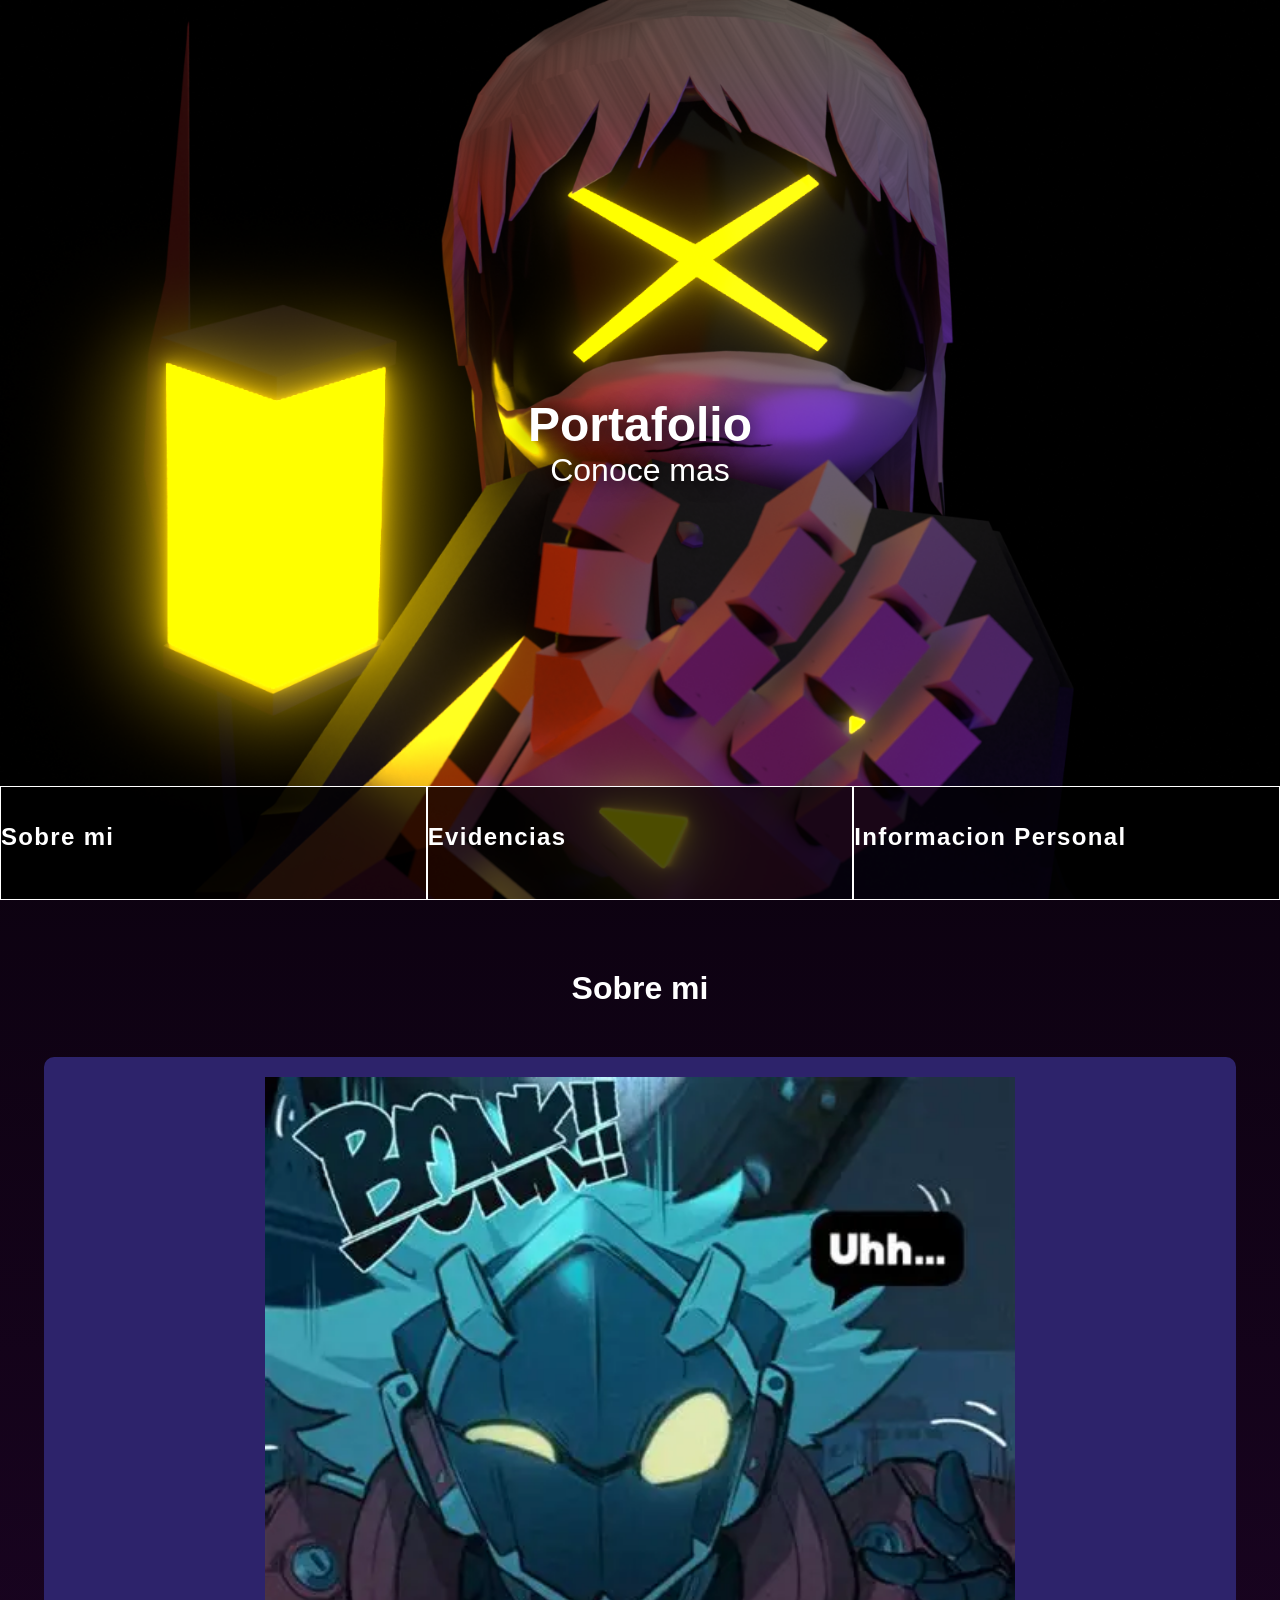
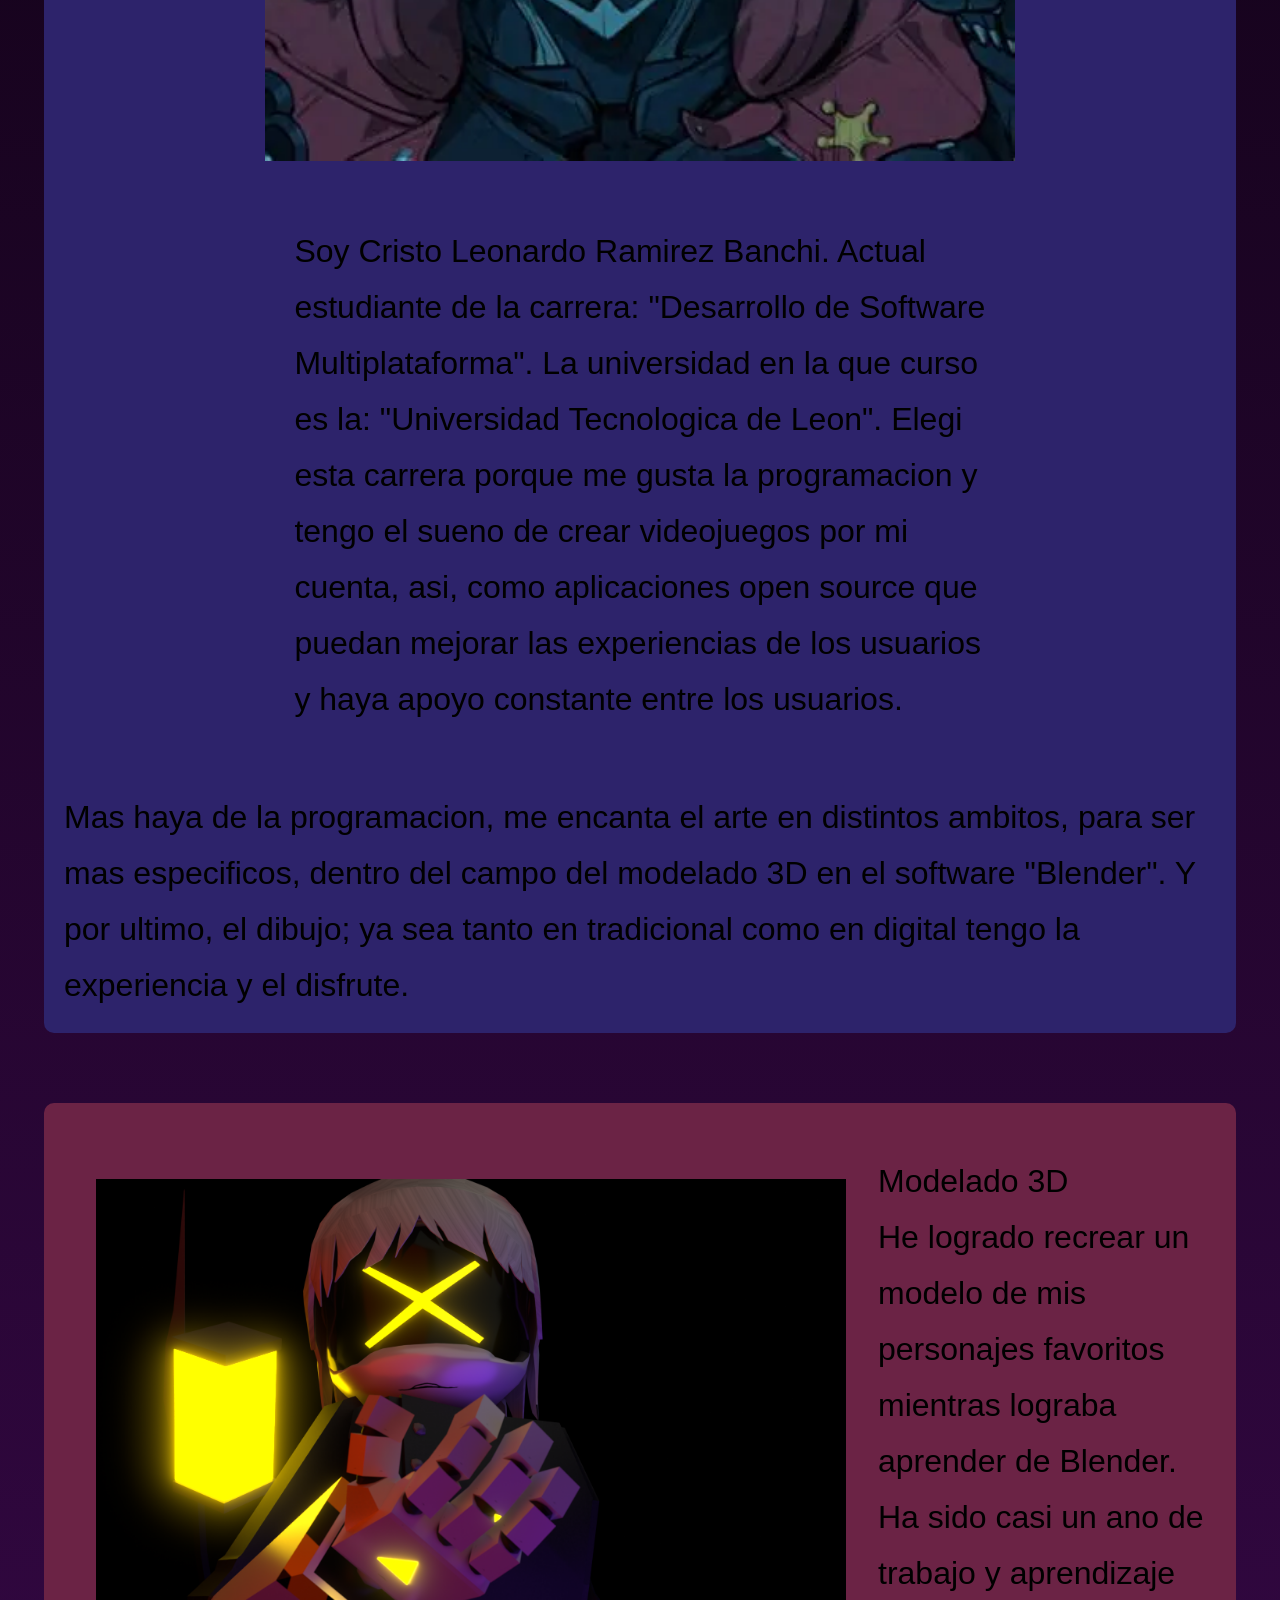
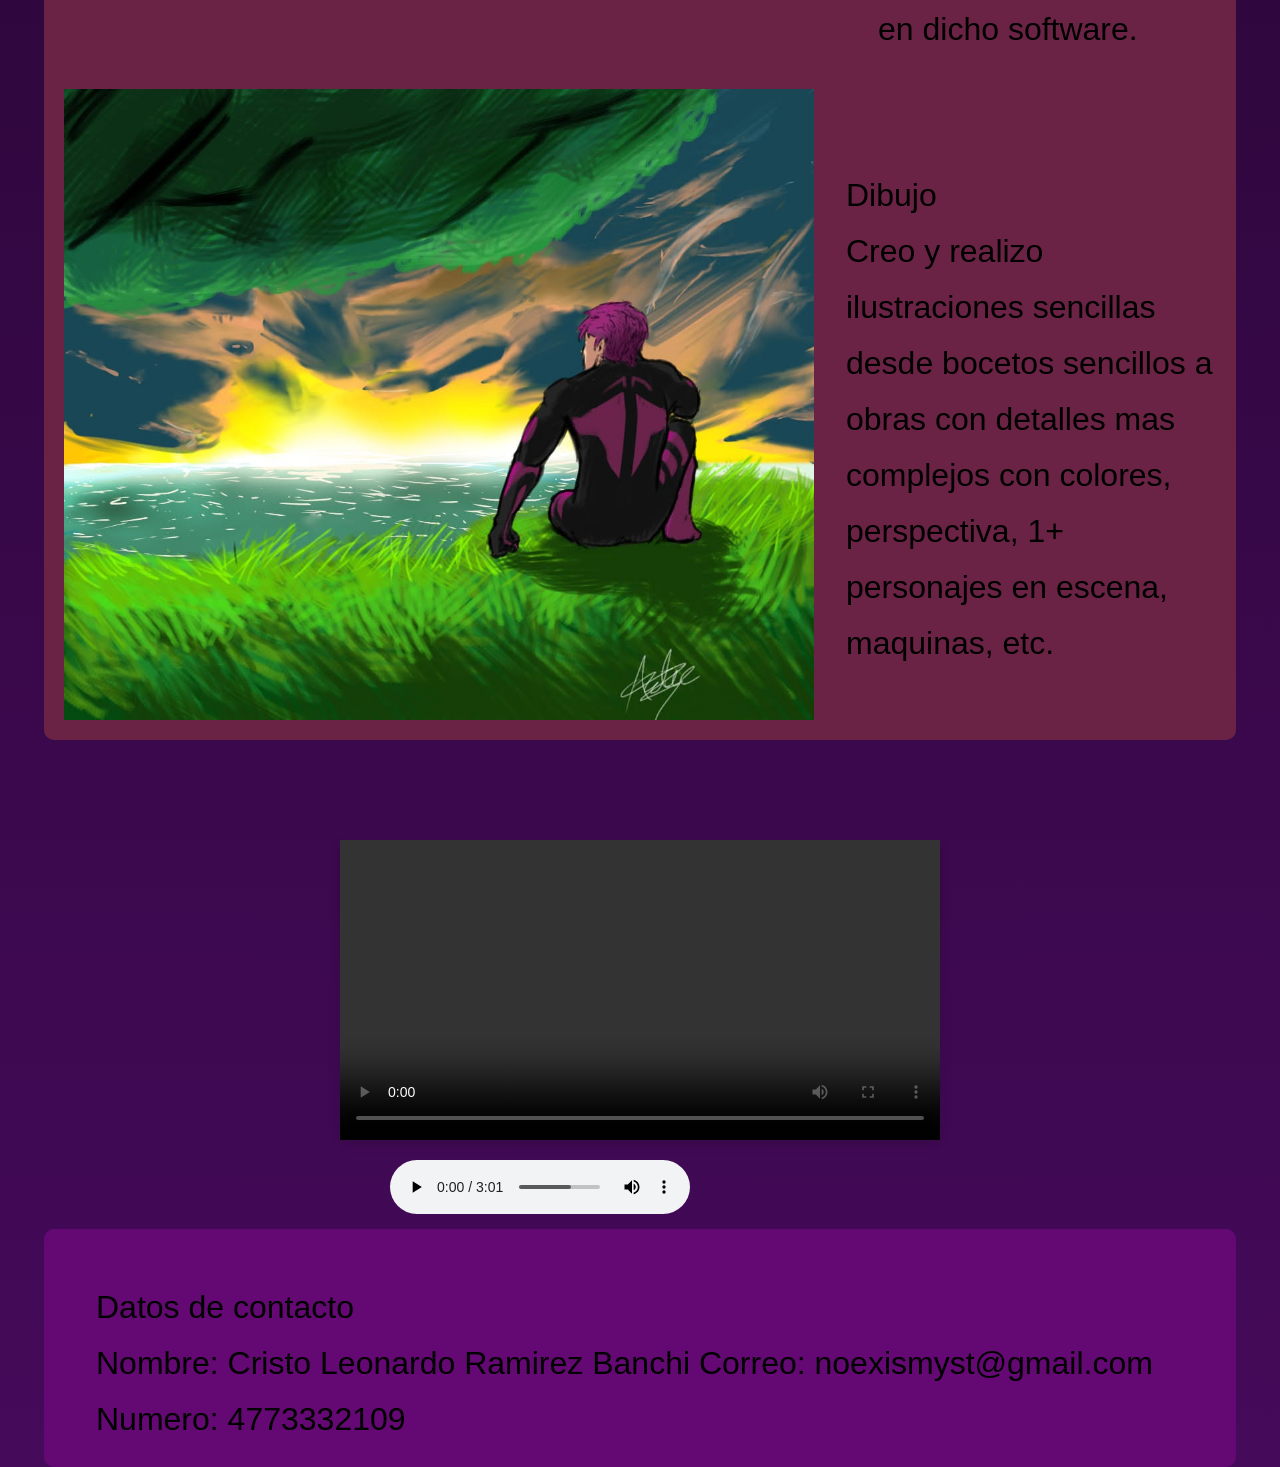
<file: index.html>
<!DOCTYPE html>
<html lang="en">
<head>
    <meta charset="UTF-8">
    <meta name="autor" content="Pagina Personal">
    <meta name="descripcion" content="selectoresID">
    <meta name="keywords" content="selector,clase, ID">
    <meta name="viewport" content="width=device-width, initial-scale=1.0">
    <title>Manejo de Selectores ID</title>
    <link rel="stylesheet" href="Actividad 5/css/estilos.css">
    <link rel="icon" type="image/x-icon" href="Actividad 5/imagenes/">

</head>
<body>
    <header class="contenido">
        <section id="logo">
            <h1>Portafolio</h1>
            <span>Conoce mas</span>
        </section>
        <nav>
            <a href="#info">Sobre mi</a>
            <a href="#Evidencias">Evidencias</a>
            <a href="#informacion_personal">Informacion Personal</a>
        </nav>
    </header>

    <section id="informacion_inicial" class="contenido">
        <h1>Sobre mi</h1>
        <figure id="info">
            <img src="Actividad 5/imagenes/OIP (1).webp" alt="imagenio">
            <div class = "Soy">
                Soy Cristo Leonardo Ramirez Banchi. Actual estudiante de la carrera: "Desarrollo de Software Multiplataforma".
                La universidad en la que curso es la: "Universidad Tecnologica de Leon".

                Elegi esta carrera porque me gusta la programacion y tengo el sueno de crear videojuegos por mi cuenta,
                asi, como aplicaciones open source  que puedan mejorar las experiencias de los usuarios y haya apoyo
                constante entre los usuarios.
            </div>
            
            <div class = "Aficiones">
                Mas haya de la programacion, me encanta el arte en distintos ambitos, para ser mas especificos,
                dentro del campo del modelado 3D en el software "Blender". Y por ultimo, el dibujo; ya sea tanto
                en tradicional como en digital tengo la experiencia y el disfrute.
            </div>
    </section>
    <section>
        <article id="Evidencias">
            <h2>Evidencias</h2>
            <img src="Actividad 5/imagenes/SDA.png" alt="modelos" class = "model">
            <div class = "modelado">
                <span>Modelado 3D</span>
                <p>
                    He logrado recrear un modelo de mis personajes favoritos mientras lograba aprender de Blender.
                    Ha sido casi un ano de trabajo y aprendizaje en dicho software.
                </p>
            </div>

            <img src="Actividad 5/imagenes/481271334_634126799210530_5509562698853957898_n.jpg" alt="dibujo" class="dibuj">
            <div class = "dibujo">
                <span>Dibujo</span>
                <p>
                    Creo y realizo ilustraciones sencillas desde bocetos sencillos a obras con detalles mas complejos
                    con colores, perspectiva, 1+ personajes en escena, maquinas, etc.
                </p>
                
            </div>
        </article>
    </section>

    <section>
        <article id="video">
                <video controls width="600">
                    <source src="Actividad 5/imagenes/layla - https：⧸⧸t.co⧸wKoBPni0U0 [2102282169372585984].mp4" type="video/mp4">
                    Tu navegador no soporta video HTML5.
                </video>
        </article>
    </section>

    <section>
        <article id="audio">
                <audio controls>
                   <source src="Actividad 5/imagenes/AOAT.mp3" type="audio/mpeg">
                </audio>    
        </article>
    </section>

    <section>
        <article id="informacion_personal">
            <h1>Datos personales</h1>
            <div class = "Datos">
                <span>Datos de contacto</span>
                <p>
                    Nombre: Cristo Leonardo Ramirez Banchi

                    Correo: noexismyst@gmail.com

                    Numero: 4773332109
                </p>
        </article>
    </section>
</body>
</html>
</file>
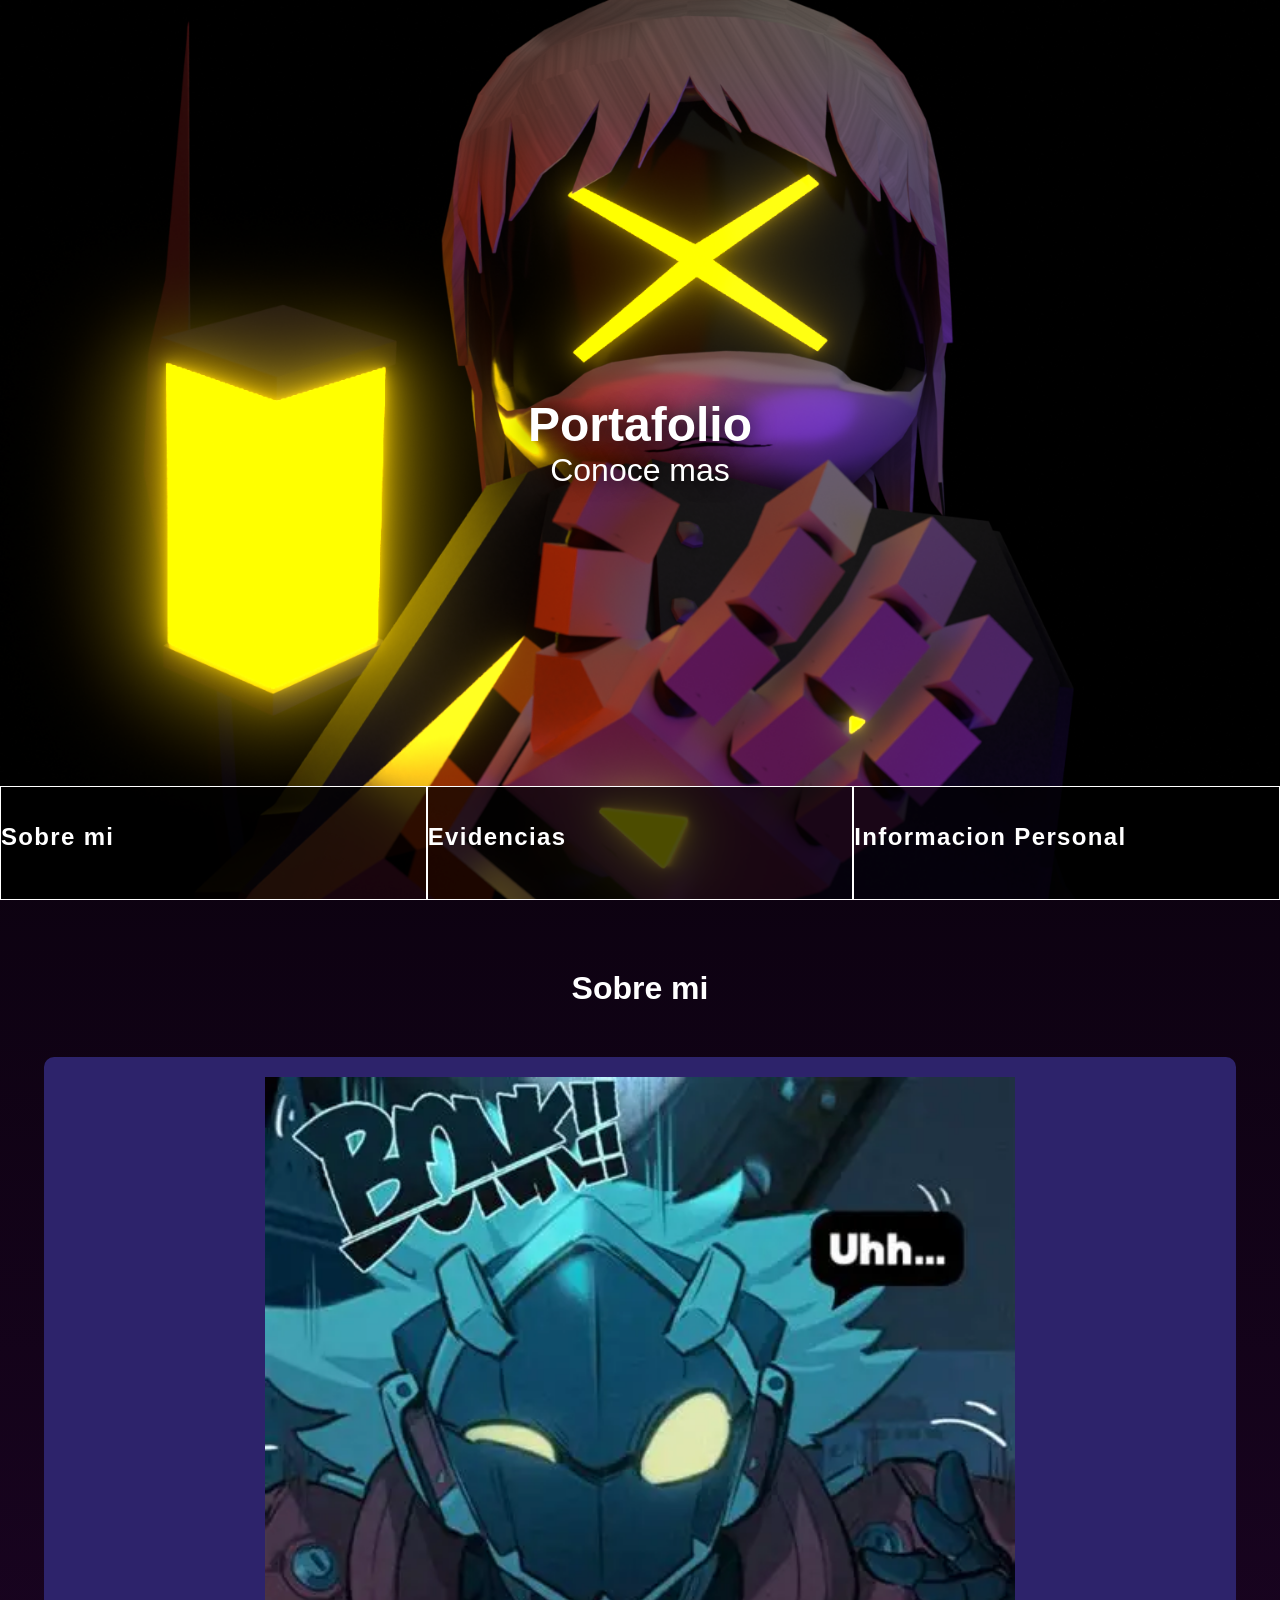
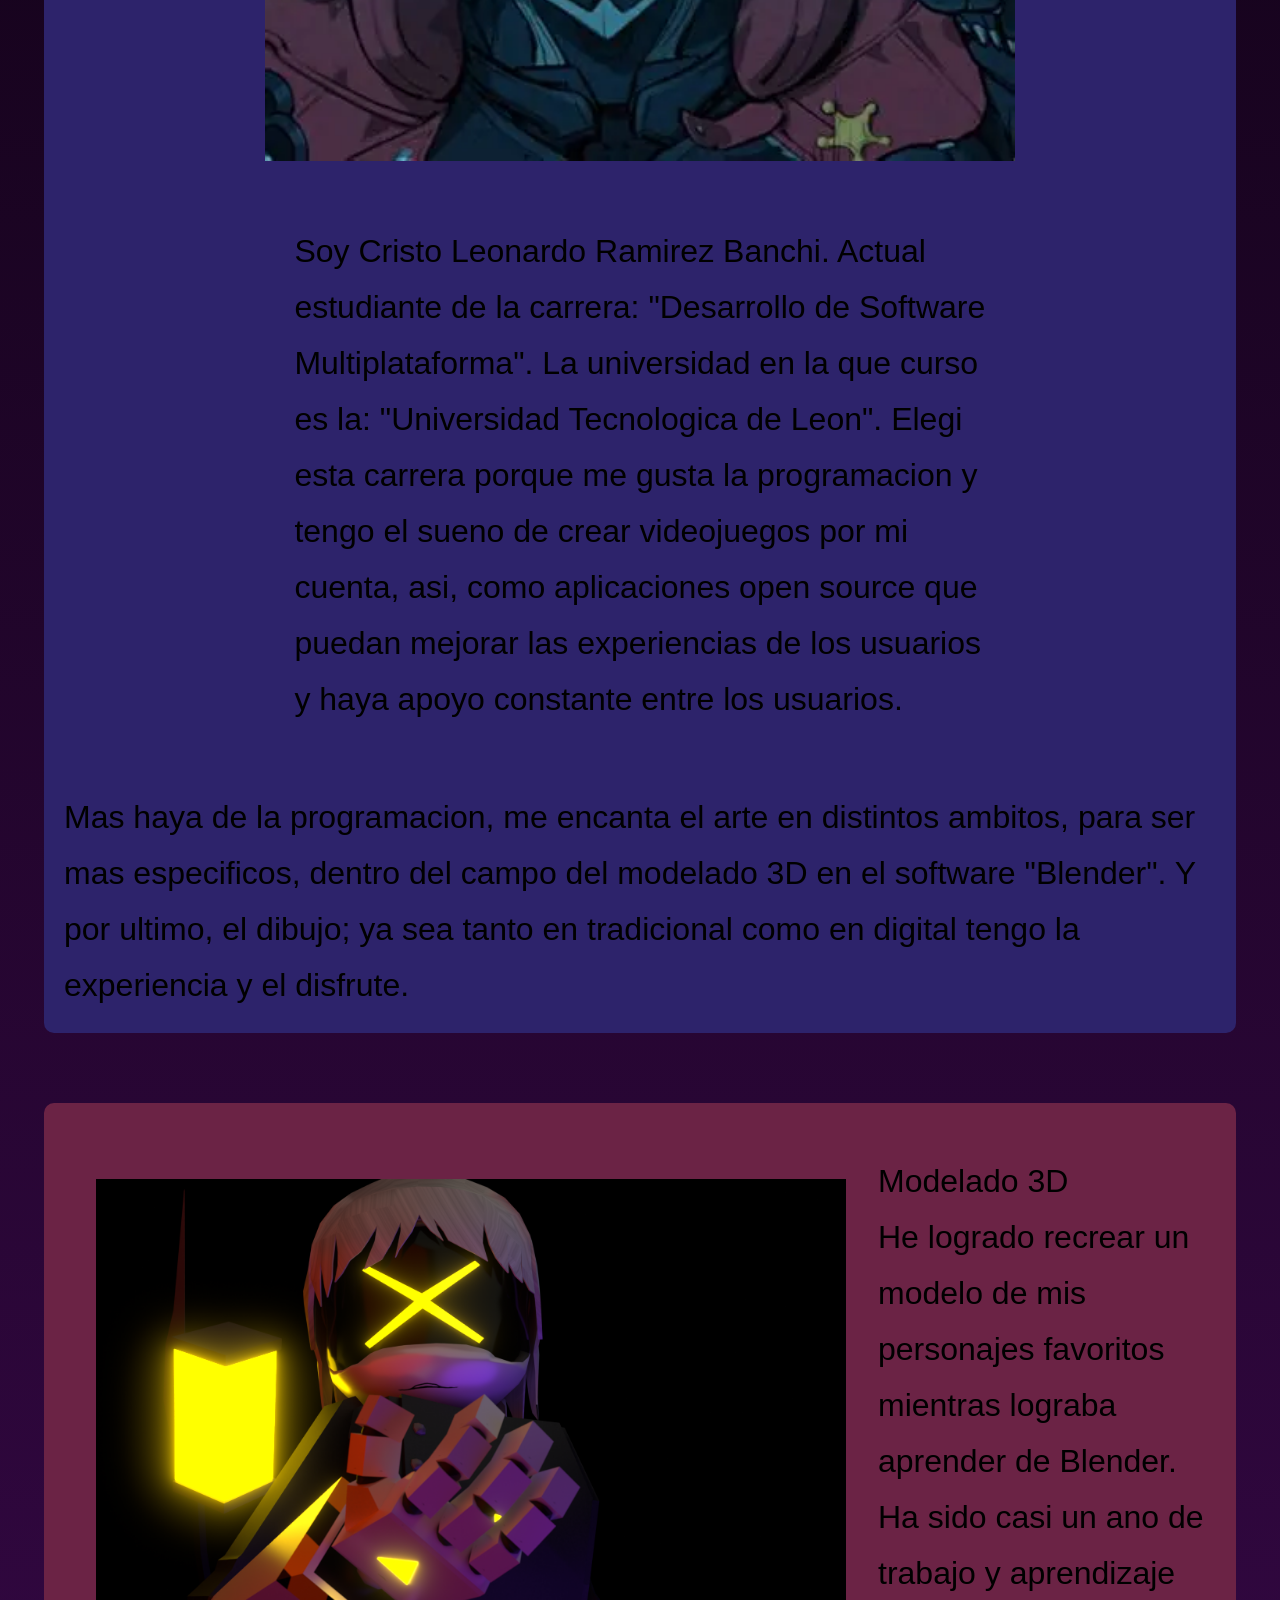
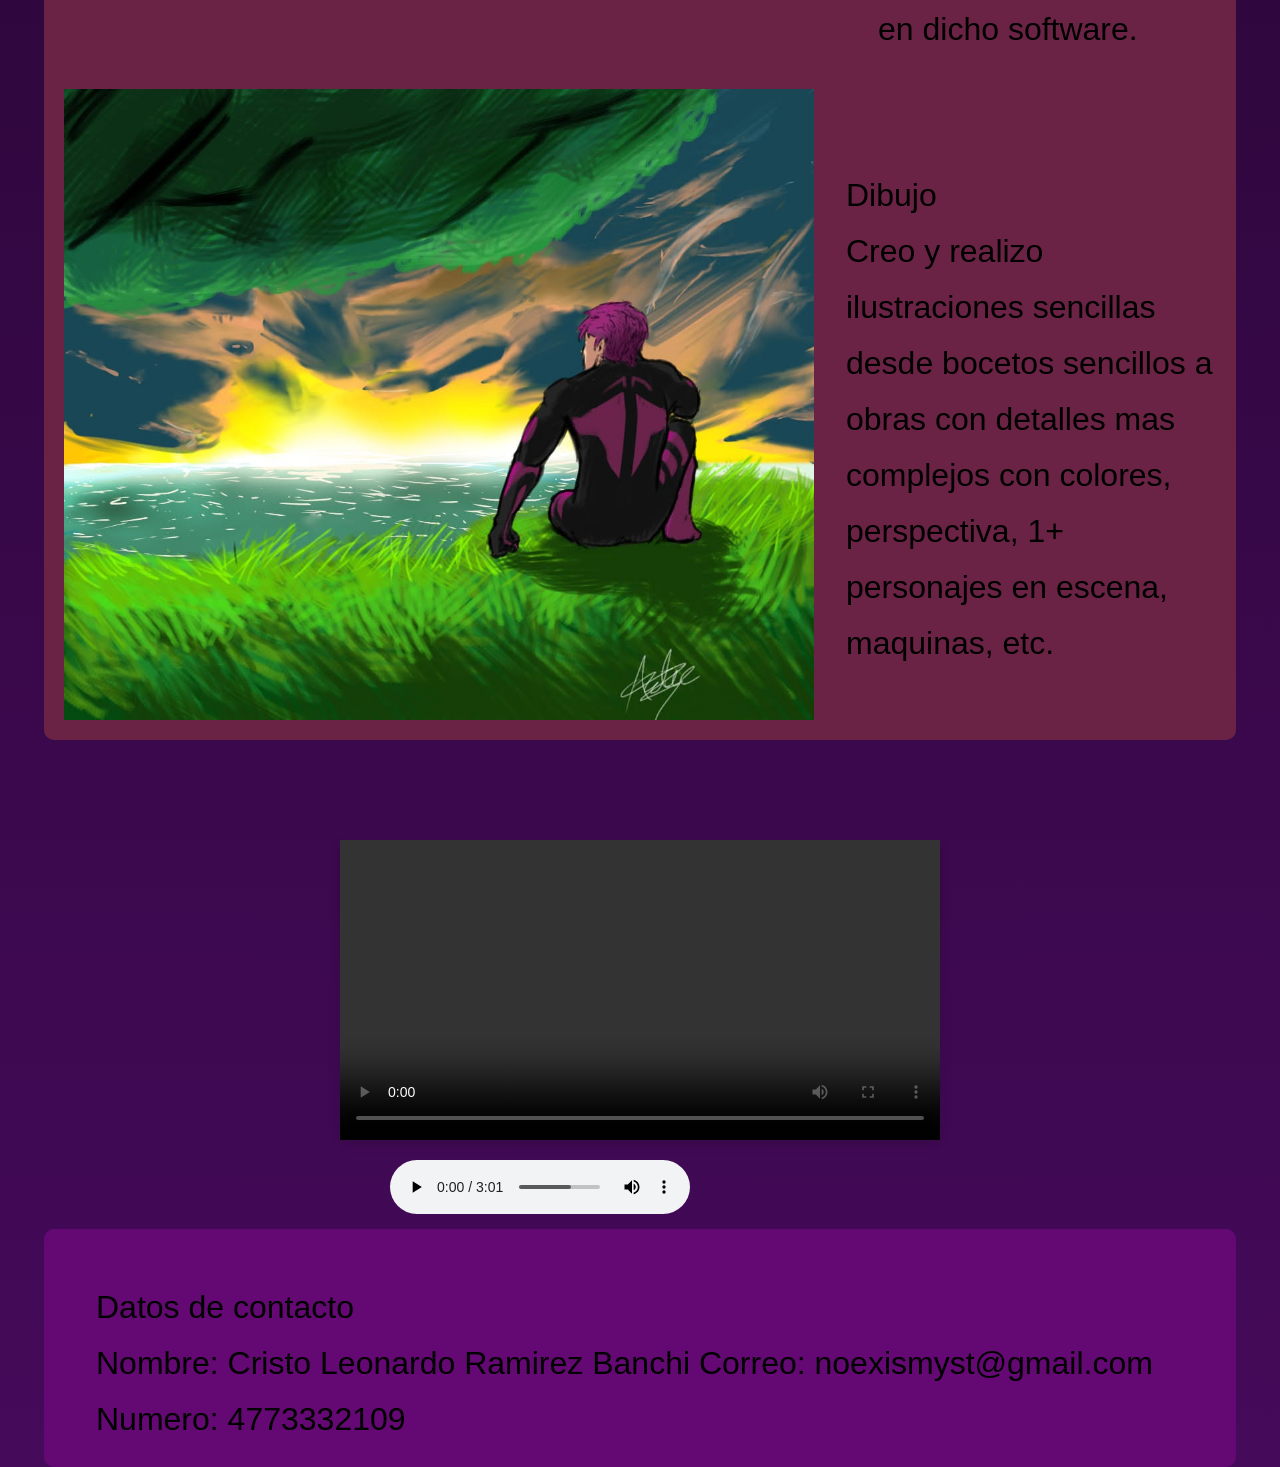
<file: Actividad 5/index.html>
<!DOCTYPE html>
<html lang="en">
<head>
    <meta charset="UTF-8">
    <meta name="autor" content="Pagina Personal">
    <meta name="descripcion" content="selectoresID">
    <meta name="keywords" content="selector,clase, ID">
    <meta name="viewport" content="width=device-width, initial-scale=1.0">
    <title>Manejo de Selectores ID</title>
    <link rel="stylesheet" href="./css/estilos.css">
    <link rel="icon" type="image/x-icon" href="./imagenes/">

</head>
<body>
    <header class="contenido">
        <section id="logo">
            <h1>Portafolio</h1>
            <span>Conoce mas</span>
        </section>
        <nav>
            <a href="#info">Sobre mi</a>
            <a href="#Evidencias">Evidencias</a>
            <a href="#informacion_personal">Informacion Personal</a>
        </nav>
    </header>

    <section id="informacion_inicial" class="contenido">
        <h1>Sobre mi</h1>
        <figure id="info">
            <img src="./imagenes/OIP (1).webp" alt="imagenio">
            <div class = "Soy">
                Soy Cristo Leonardo Ramirez Banchi. Actual estudiante de la carrera: "Desarrollo de Software Multiplataforma".
                La universidad en la que curso es la: "Universidad Tecnologica de Leon".

                Elegi esta carrera porque me gusta la programacion y tengo el sueno de crear videojuegos por mi cuenta,
                asi, como aplicaciones open source  que puedan mejorar las experiencias de los usuarios y haya apoyo
                constante entre los usuarios.
            </div>
            
            <div class = "Aficiones">
                Mas haya de la programacion, me encanta el arte en distintos ambitos, para ser mas especificos,
                dentro del campo del modelado 3D en el software "Blender". Y por ultimo, el dibujo; ya sea tanto
                en tradicional como en digital tengo la experiencia y el disfrute.
            </div>
    </section>
    <section>
        <article id="Evidencias">
            <h2>Evidencias</h2>
            <img src="./imagenes/SDA.png" alt="modelos" class = "model">
            <div class = "modelado">
                <span>Modelado 3D</span>
                <p>
                    He logrado recrear un modelo de mis personajes favoritos mientras lograba aprender de Blender.
                    Ha sido casi un ano de trabajo y aprendizaje en dicho software.
                </p>
            </div>

            <img src="./imagenes/481271334_634126799210530_5509562698853957898_n.jpg" alt="dibujo" class="dibuj">
            <div class = "dibujo">
                <span>Dibujo</span>
                <p>
                    Creo y realizo ilustraciones sencillas desde bocetos sencillos a obras con detalles mas complejos
                    con colores, perspectiva, 1+ personajes en escena, maquinas, etc.
                </p>
                
            </div>
        </article>
    </section>

    <section>
        <article id="video">
                <video controls width="600">
                    <source src="./imagenes/layla - https：⧸⧸t.co⧸wKoBPni0U0 [2102282169372585984].mp4" type="video/mp4">
                    Tu navegador no soporta video HTML5.
                </video>
        </article>
    </section>

    <section>
        <article id="audio">
                <audio controls>
                   <source src="./imagenes/AOAT.mp3" type="audio/mpeg">
                </audio>    
        </article>
    </section>

    <section>
        <article id="informacion_personal">
            <h1>Datos personales</h1>
            <div class = "Datos">
                <span>Datos de contacto</span>
                <p>
                    Nombre: Cristo Leonardo Ramirez Banchi

                    Correo: noexismyst@gmail.com

                    Numero: 4773332109
                </p>
        </article>
    </section>
</body>
</html>
</file>
<file: Actividad 5/css/estilos.css>
*
{
    padding: 0;
    margin: 0;
}

html
{
    font-size: 16px;
    scroll-behavior: smooth;
}
body
{
    font-size: 0px;
    font-family: sans-serif;
    background: linear-gradient(to bottom, black, #450A5A);
}
header
{
    background: url(../imagenes/SDA.png) no-repeat;
    background-size: cover;
    height: 100vh;
    display: flex;
    flex-direction: column;   
}

.contenido
{
    min-height: 320px;

}

#logo
{
    display: flex;
    flex-direction: column;
    justify-content: center;
    align-items: center;
    height: 90vh;
}

header h1
{
    color: #fff;
    font-size: 3rem;
    margin-top: 100px;
    text-shadow: 0 0 25px #000;
}

header span
{
    font-size: 2rem;
    color: #fff;
    text-shadow: 0 0 20px #000;
}

a
{
    text-decoration: none;
    color: #fff;
}

nav
{
    background-color:rgba(0, 0, 0, 0.7);
    height: 13vh;
    display: flex;
}

nav a
{
    width: 33.333%;
    font-size: 1.5rem;
    color: #fff;
    text-align: left;
    font-weight: 600;
    letter-spacing: 1pt;
    line-height: 100px;
    border: 0.5px solid #fff;
}

nav a:hover
{
    color: #cfcfcf;
}

#informacion_inicial
{
    padding: 70px 0px;
}

#informacion_inicial h1
{
    font-size: 2rem;
    color: white;
    text-align: center;
    margin-bottom: 50px;
}

#info
{
    width: 90%;
    margin: 0 auto;
    display: flex;
    flex-direction: row;
    justify-content: space-evenly;
    align-items: center;
    flex-wrap: wrap;
    gap: 2rem;
    background-color:#2D236B;
    padding: 20px;
    border-radius: 10px;
}


#info img
{
    width: 50%;
    min-width: 300px;
    height: auto;
    max-width: 750px;
    flex-grow: 1;
}

#info .Soy
{
    width: 60%;
    font-size: 2rem;
    margin-top: 20px;
    vertical-align: right;
    padding-top: 10px;
    line-height: 3.5rem;
    float: left;
    flex-wrap: 1;
}

#info .Aficiones
{
    width: 100%;
    font-size: 2rem;
    margin-top: 20px;
    vertical-align: top;
    padding-top: 10px; 
    line-height: 3.5rem;
    flex-wrap: 1;
    float: left;

    
}

#Evidencias
{
    width: 90%;
    margin: 0 auto;
    display: flex;
    flex-direction: row;
    justify-content: space-evenly;
    align-items: center;
    flex-wrap: wrap;
    gap: 2rem;
    background-color: #6B2345;
    padding: 20px;
    border-radius: 10px;
    margin-bottom: 100px;
}

#Evidencias .h2
{
   font-size: 2rem;
    color: white;
    text-align: center;
    margin-bottom: 50px;
}


#Evidencias .model
{
    width: 50%;
    display:block;
    margin-right: auto;
    min-width: 300px;
    height: auto;
    max-width: 750px;
    flex-grow: 1;
    flex-shrink: 0;  
}

#Evidencias .modelado
{
    width: 50%;
    font-size: 2rem;
    margin-top: 20px;
    vertical-align: top;
    padding-top: 10px; 
    line-height: 3.5rem;
    flex: 1;
 
}

#Evidencias .dibuj
{
    width: 50%;
    display:block;

    margin-right: auto;
    min-width: 300px;
    height: auto;
    max-width: 750px;
    flex-grow: 1;
    flex-shrink: 0;  
}

#Evidencias .dibujo
{
    width: 50%;
    font-size: 2rem;
    margin-top: 20px;
    vertical-align: top;
    padding-top: 10px; 
    line-height: 3.5rem;
    flex: 2;
 
}

#informacion_personal
{
    width: 90%;
    margin: 0 auto;
    display: flex;
    flex-direction: row;
    justify-content: space-evenly;
    align-items: center;
    flex-wrap: wrap;
    gap: 2rem;
    background-color: #640873;
    padding: 20px;
    border-radius: 10px;
}

#informacion_personal .Datos
{
    width: 50%;
    font-size: 2rem;
    margin-top: 20px;
    vertical-align: top;
    padding-top: 10px; 
    line-height: 3.5rem;
    flex: 1;
 
}

#video{
    width: 100%;
    max-width: 600px;
    border-radius: 10px;
    box-shadow: 0 4px 12px rgba(0,0,0,0.15);
    display: block;
    margin: 20px auto;
}

#audio {
    width: 100%;
    max-width: 500px;
    display: block;
    margin: 15px auto;
}
</file>
